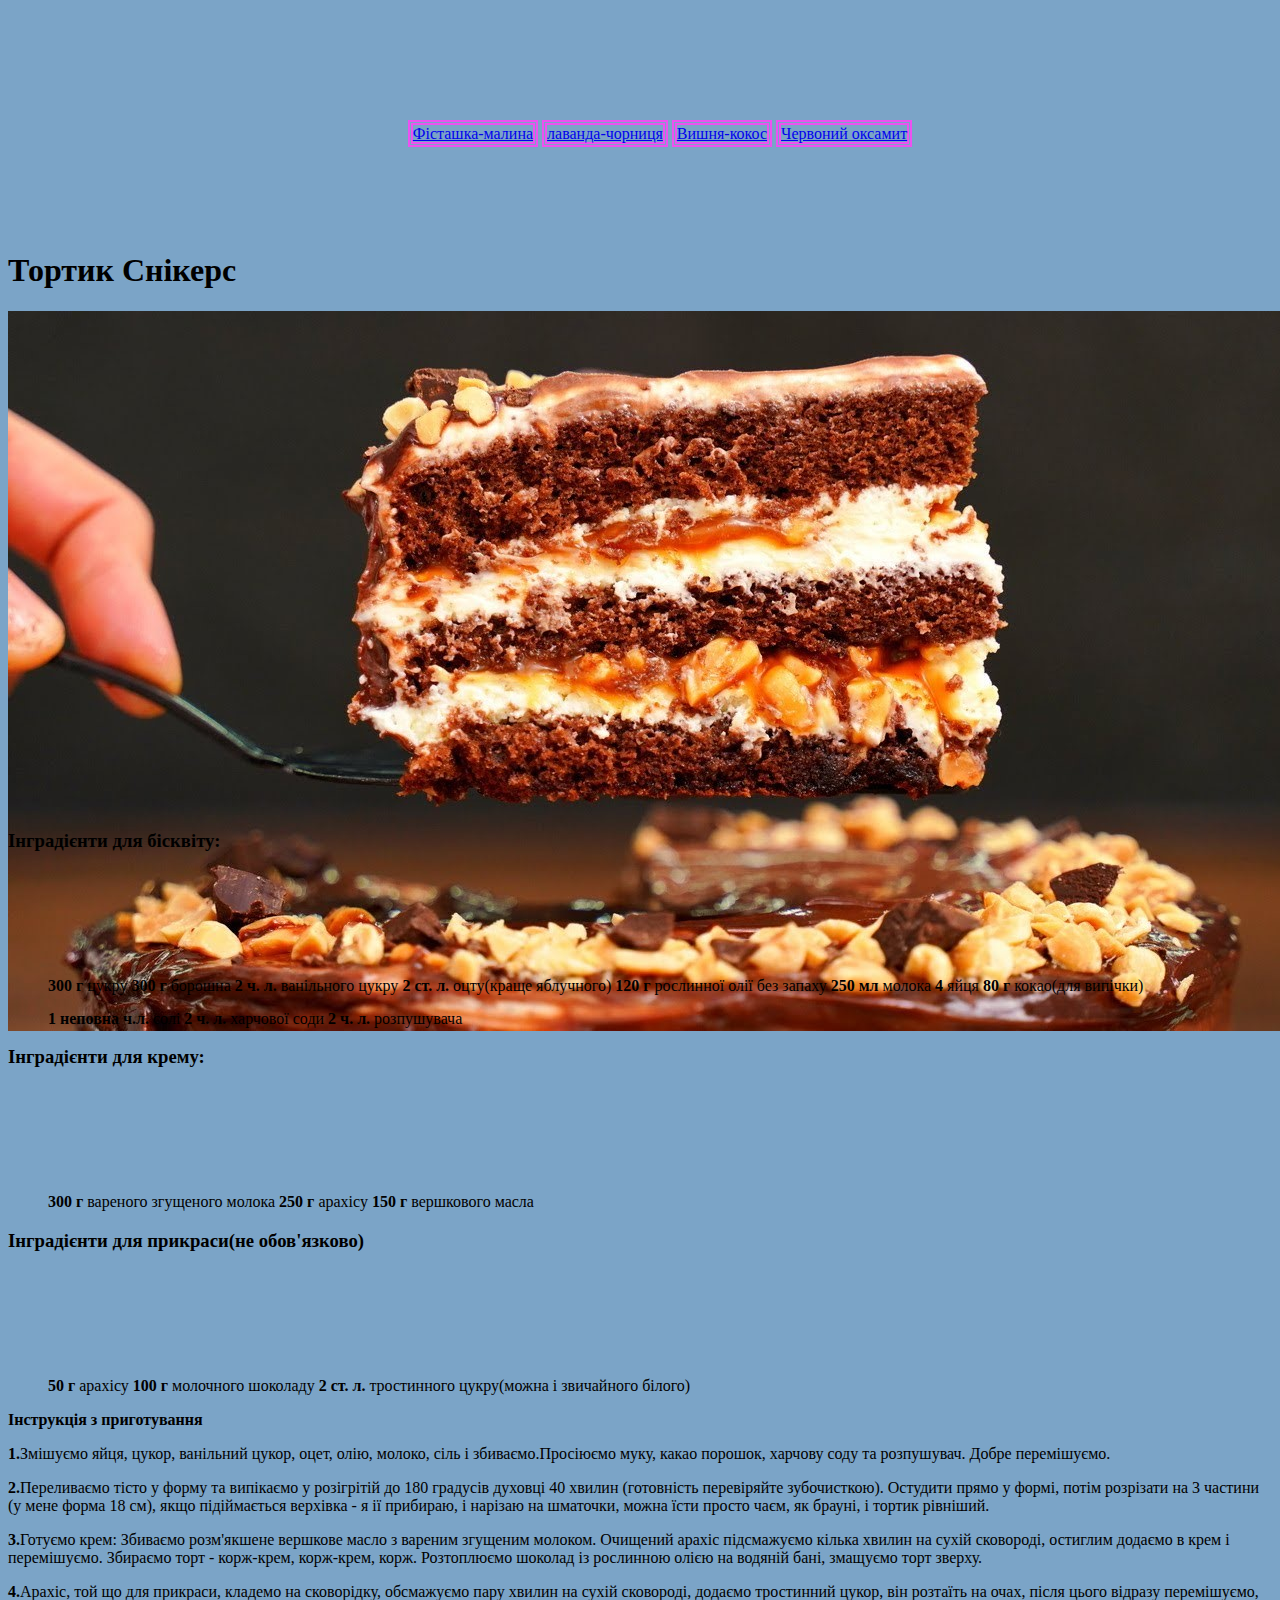
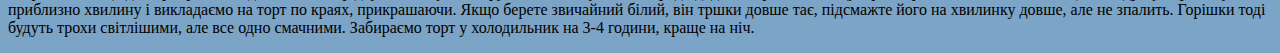
<file: шось 2.0.html>
<!DOCTYPE html>
<html lang="en">
<head>
    <meta charset="UTF-8">
    <meta name="viewport" content="width=device-width, initial-scale=1.0">
    <title>Document</title>
    <link rel="stylesheet" href="шось 2.0.css">
</head>
<body>

    <nav>
        <ul align="center">
            
            <li><a href="шось 5.0.html">Фісташка-малина</a></li>
            <li><a href="шось 3.0.html">лаванда-чорниця</a></li>
            <li><a href="шось.html">Вишня-кокос</a></li>
            <li><a href="шось 4.0.html">Червоний оксамит</a></li>
        </ul>
    </nav>
    <br><br><br><br>
    <h1 alidn="center">Тортик Снікерс</h1>
    <div class="qqq" >
        <img src="74756-snikers.jpg">
    </div>
    <h3>Інградієнти для бісквіту:</h3>
    <div>
      <ul>
        <li><b>300 г</b> цукру</li>
        <li> <b>300 г</b> борошна</li>
        <li><b>2 ч. л.</b> ванільного цукру</li>
        <li><b>2 ст. л.</b> оцту(краще яблучного)</li>
        <li><b>120 г</b> рослинної олії без запаху</li>
        <li><b>250 мл</b> молока</li>
        <li><b>4 </b> яйця</li>
        <li><b>80 г</b> кокао(для випічки)</li>
        <li><b>1 неповна ч.л.</b> солі</li>
        <li><b>2 ч. л.</b> харчової соди</li>
        <li><b>2 ч. л.</b> розпушувача</li>
      </ul>
    </div>

    <h3>Інградієнти для крему:</h3>
    <div>
        <ul>
            <li><b>300 г</b> вареного згущеного молока</li>
            <li><b>250 г</b> арахісу</li>
            <li><b>150 г</b> вершкового масла</li>
        </ul>
    </div>

    <h3>Інградієнти для прикраси(не обов'язково)</h3>
    <div>
        <ul>
            <li><b>50 г</b> арахісу</li>
            <li><b>100 г</b> молочного шоколаду</li>
            <li><b>2 ст. л.</b> тростинного цукру(можна і звичайного білого)</li>
        </ul>
    </div>
    <p><b>Інструкція з приготування</b></p>
    <p>
        <b>1.</b>Змішуємо яйця, цукор, ванільний цукор, оцет, 
        олію, молоко, сіль і збиваємо.Просіюємо муку, какао порошок,
         харчову соду та розпушувач. Добре перемішуємо.
    </p>
    <p>
        <b>2.</b>Переливаємо тісто у форму та випікаємо у розігрітій до 180 
        градусів духовці 40 хвилин (готовність перевіряйте зубочисткою).
         Остудити прямо у формі, потім розрізати на 3 частини
         (у мене форма 18 см), якщо підіймається верхівка - я ії прибираю,
         і нарізаю на шматочки, можна їсти просто  чаєм, як брауні, і тортик рівніший.
    </p>
    <p>
        <b>3.</b>Готуємо крем: Збиваємо розм'якшене вершкове масло з вареним 
        згущеним молоком. Очищений арахіс підсмажуємо кілька 
        хвилин на сухій сковороді, остиглим додаємо в крем і перемішуємо.
        Збираємо торт - корж-крем, корж-крем, корж. Розтоплюємо
        шоколад із рослинною олією на водяній бані, змащуємо торт зверху.
    </p>
    <p>
        <b>4.</b>Арахіс, той що для прикраси, кладемо на сковорідку, обсмажуємо пару 
        хвилин на сухій сковороді, додаємо тростинний цукор, 
        він розтаїть на очах, після цього відразу перемішуємо, приблизно хвилину і
        викладаємо на торт по краях, прикрашаючи. Якщо берете звичайний білий, 
        він тршки довше тає, підсмажте його на хвилинку довше, але не зпалить.
        Горішки тоді будуть трохи світлішими, але все одно смачними.
        Забираємо торт у холодильник на 3-4 години, краще на ніч.
    </p>
</body>
</html>
</file>
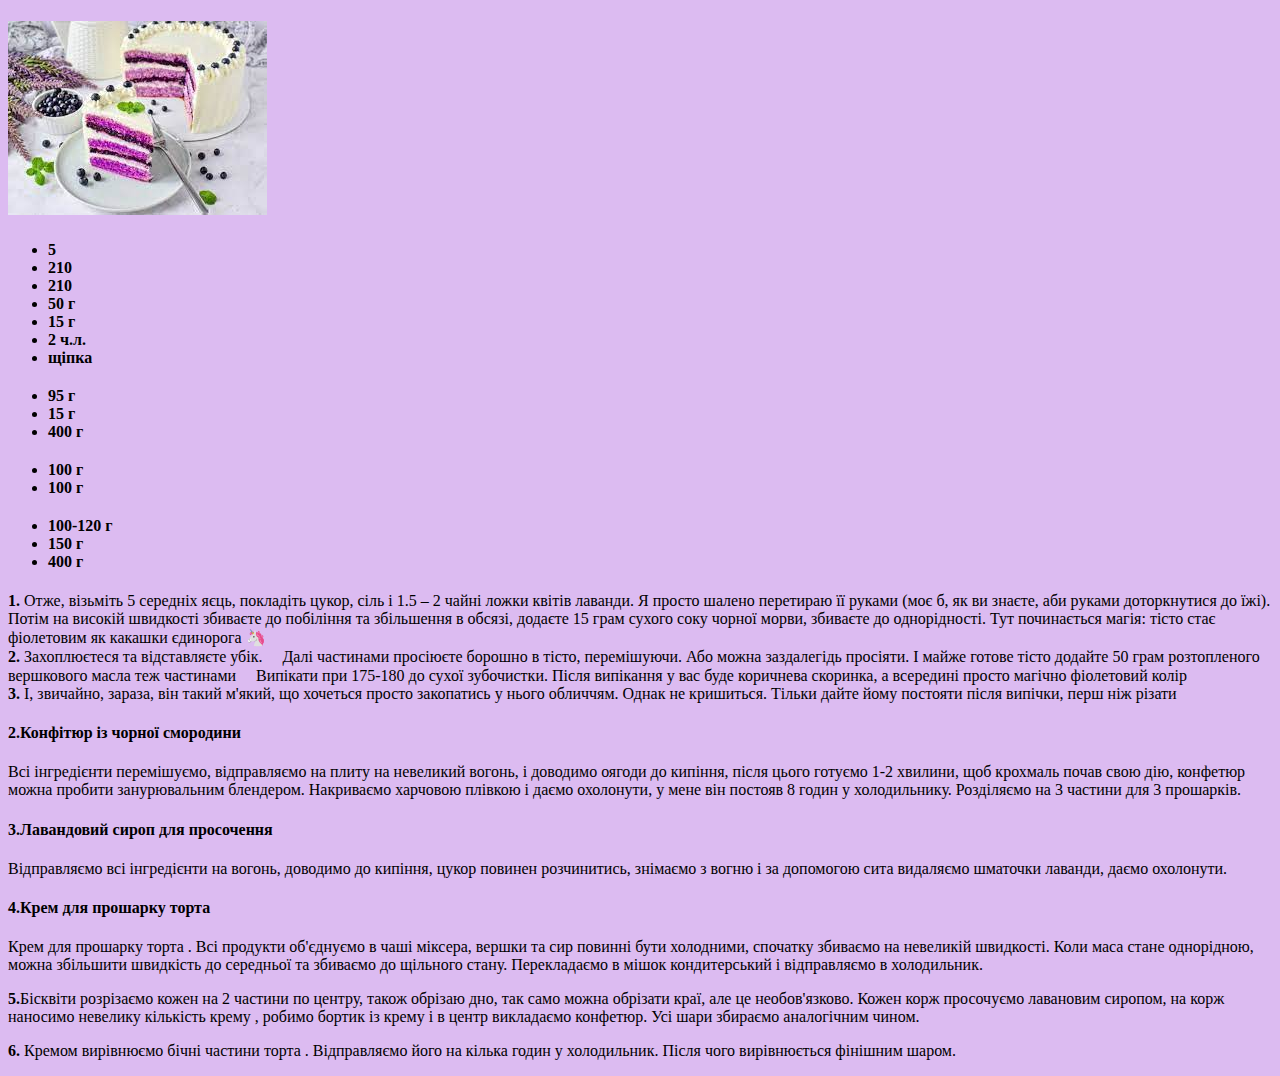
<file: шось 3.0.html>
<!DOCTYPE html>
<html lang="en">
<head>
    <link rel="stylesheet" href="шось 3.0.css">
    <meta charset="UTF-8">
    <meta name="viewport" content="width=device-width, initial-scale=1.0">
    <title>Document</title>
</head>
<body>
    <h1></h1>
    <img src="images (2).jpg">
    <h1></h1>
    <h2></h2>
    <div>
        <ul>
            <li><b>5</b></li>
            <li><b>210</b></li>
            <li><b>210</b></li>
            <li><b>50 г</b></li>
            <li><b>15 г</b></li>
            <li><b>2 ч.л.</b></li>
            <li><b>щіпка</b></li>
        </ul>
    </div>
    <h2></h2>
    <div>
        <ul>
            <li><b>95 г</b></li>
            <li><b>15 г</b></li>
            <li><b>400 г</b></li>
        </ul>
    </div>
    <h2></h2>
    <div>
        <ul>
            <li><b>100 г</b></li>
            <li><b>100 г</b></li>
        </ul>
    </div>
    <h2></h2>
    <div>
        <ul>
            <li><b>100-120 г</b></li>
            <li><b>150 г</b></li>
            <li><b>400 г</b></li>
        </ul>
    </div>
    <h2></h2>
    <h4></h4>
    <p>
        <b>1.</b> Отже, візьміть 5 середніх яєць, покладіть цукор, сіль і 1.5 – 2 
        чайні ложки квітів лаванди. Я просто шалено перетираю її 
        руками (моє б, як ви знаєте, аби руками доторкнутися до 
        їжі). Потім на високій швидкості збиваєте до побіління 
        та збільшення в обсязі, додаєте 15 грам сухого соку 
        чорної морви, збиваєте до однорідності. Тут починається 
        магія: тісто стає фіолетовим як какашки єдинорога 🦄<br>
        <b>2.</b> Захоплюєтеся та відставляєте убік. ⠀ Далі частинами просіюєте
         борошно в тісто, перемішуючи. Або можна заздалегідь просіяти. 
        І майже готове тісто додайте 50 грам розтопленого 
        вершкового масла теж частинами ⠀ Випікати при 175-180 
        до сухої зубочистки. Після випікання у вас буде коричнева 
        скоринка, а всередині просто магічно фіолетовий колір <br>
        <b>3.</b> І, звичайно, зараза, він такий м'який, що хочеться 
        просто закопатись у нього обличчям. Однак не кришиться. 
        Тільки дайте йому постояти після випічки, перш ніж різати
    </p>
    <h4><b>2.</b>Конфітюр із чорної смородини</h4>
      <p>
        Всі інгредієнти перемішуємо, відправляємо на плиту на невеликий 
        вогонь, і доводимо оягоди до кипіння, після цього 
        готуємо 1-2 хвилини, щоб крохмаль почав свою дію, конфетюр 
        можна пробити занурювальним блендером. Накриваємо харчовою 
        плівкою і даємо охолонути, у мене він постояв 8 годин 
        у холодильнику. Розділяємо на 3 частини для 3 прошарків.
      </p>
    <h4><b>3.Лавандовий сироп для просочення</b></h4>
      <p>
        Відправляємо всі інгредієнти на вогонь, доводимо до кипіння, 
        цукор повинен розчинитись, знімаємо з вогню і за
        допомогою сита видаляємо шматочки лаванди, даємо охолонути.
      </p>
    <h4><b>4.Крем для прошарку торта</b></h4>
      <p>
        Крем для прошарку торта . Всі продукти об'єднуємо 
        в чаші міксера, вершки та сир повинні бути 
        холодними, спочатку збиваємо на невеликій швидкості. 
        Коли маса стане однорідною, можна збільшити швидкість 
        до середньої та збиваємо до щільного стану. Перекладаємо 
        в мішок кондитерський і відправляємо в холодильник.
      </p>
    
      <p>
        <b>5.</b>Бісквіти розрізаємо кожен на 2 частини по центру, також обрізаю 
        дно, так само можна обрізати краї, але це необов'язково. 
        Кожен корж просочуємо лавановим сиропом, на корж наносимо 
        невелику кількість крему , робимо бортик із крему і в центр 
        викладаємо конфетюр. Усі шари збираємо аналогічним чином.
      </p>
      
      <p>
        <b>6.</b> Кремом вирівнюємо бічні частини торта .
        Відправляємо його на кілька годин 
        у холодильник. Після чого вирівнюється фінішним шаром.
      </p>
</body>
</html>
</file>
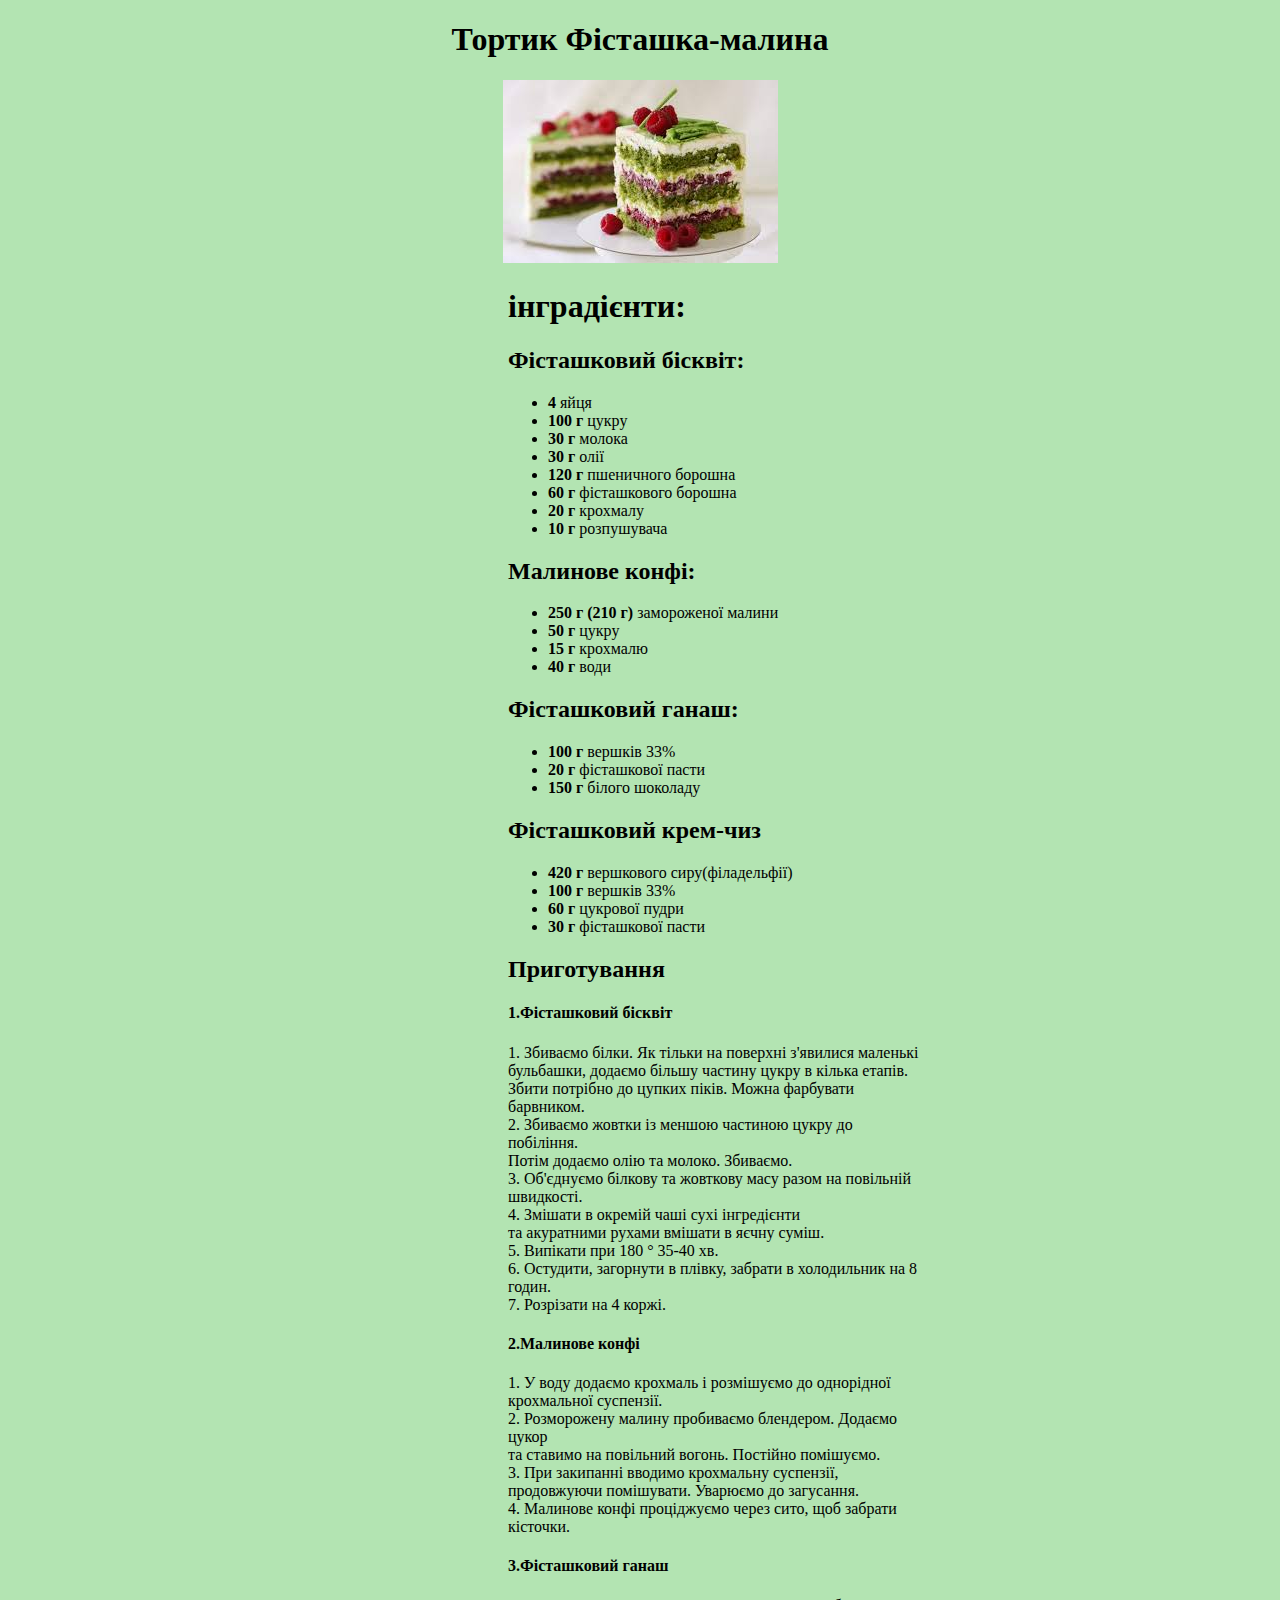
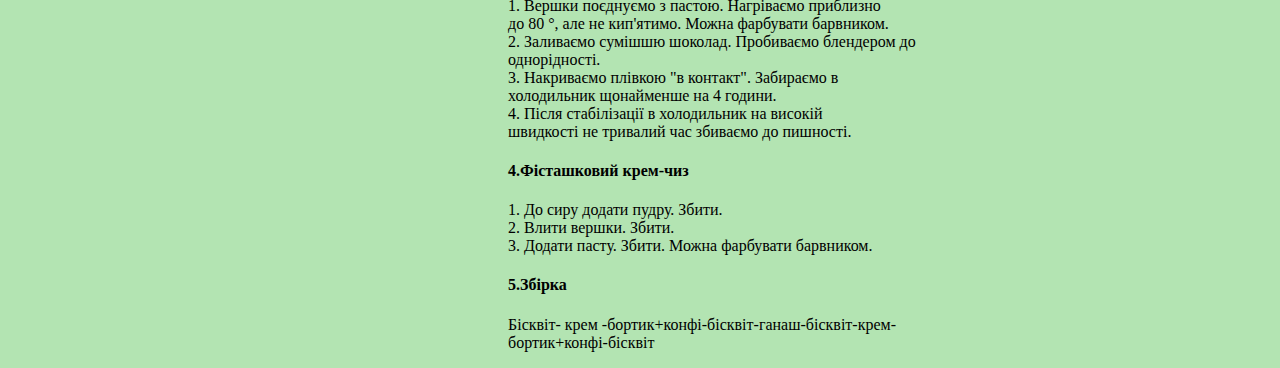
<file: шось 5.0.html>
<!DOCTYPE html>
<html lang="en">
<head>
    <meta charset="UTF-8">
    <meta name="viewport" content="width=device-width, initial-scale=1.0">
    <title>Document</title>
    <link rel="stylesheet" href="шось 5.0.css">
</head>
<body>
    
    
    
    
        <h1 align="center">Тортик Фісташка-малина</h1>
    <div align="center">
        <img src="images.jpg">
    </div>
    <div align="center" class="a">
    <h1>інградієнти:</h1>
    <h2>Фісташковий бісквіт:</h2>
    <div>
        <ul>
          <li><b>4</b> яйця</li>
          <li><b>100 г</b> цукру</li>
          <li><b>30 г</b> молока</li>
          <li><b>30 г</b> олії</li>
          <li><b>120 г</b> пшеничного борошна</li>
          <li><b>60 г</b> фісташкового борошна</li>
          <li><b>20 г</b> крохмалу</li>
          <li><b>10 г</b> розпушувача</li>
        </ul>
    </div>
    <h2>Малинове конфі:</h2>
    <div>
        <ul>
            <li><b>250 г (210 г)</b> замороженої малини</li>
            <li><b>50 г</b> цукру</li>
            <li><b>15 г</b> крохмалю</li>
            <li><b>40 г</b> води</li>
        </ul>
    </div>
    <h2>Фісташковий ганаш:</h2>
    <div>
        <ul>
            <li><b>100 г</b> вершків 33%</li>
            <li><b>20 г</b> фісташкової пасти</li>
            <li><b>150 г</b> білого шоколаду</li>
        </ul>
    </div>
    <h2>Фісташковий крем-чиз</h2>
    <div>
        <ul>
            <li><b>420 г</b> вершкового сиру(філадельфії)</li>
            <li><b>100 г</b> вершків 33%</li>
            <li><b>60 г</b> цукрової пудри</li>
            <li><b>30 г</b> фісташкової пасти</li>
        </ul>
    </div>
    <h2>Приготування</h2>
    <h4>1.Фісташковий бісквіт</h4>
    <p>
        1. Збиваємо білки. Як тільки на поверхні з'явилися маленькі <br>
           бульбашки, додаємо більшу частину цукру в кілька етапів. <br>
           Збити потрібно до цупких піків. Можна фарбувати барвником.<br>
        2. Збиваємо жовтки із меншою частиною цукру до побіління.<br>
           Потім додаємо олію та молоко. Збиваємо.<br>
        3. Об'єднуємо білкову та жовткову масу разом на повільній швидкості.<br>
        4. Змішати в окремій чаші сухі інгредієнти <br>
        та акуратними рухами вмішати в яєчну суміш.<br>
        5. Випікати при 180 ° 35-40 хв.<br>
        6. Остудити, загорнути в плівку, забрати в холодильник на 8 годин.<br>
        7. Розрізати на 4 коржі.<br>
    </p>
    <h4>2.Малинове конфі</h4>
    <p>
        1. У воду додаємо крохмаль і розмішуємо до однорідної крохмальної суспензії.<br>
        2. Розморожену малину пробиваємо блендером. Додаємо цукор <br>
           та ставимо на повільний вогонь. Постійно помішуємо.<br>
        3. При закипанні вводимо крохмальну суспензії, <br>
        продовжуючи помішувати. Уварюємо до загусання.<br>
        4. Малинове конфі проціджуємо через сито, щоб забрати кісточки.<br>
    </p>
    <h4>3.Фісташковий ганаш</h4>
    <p>
        1. Вершки поєднуємо з пастою. Нагріваємо приблизно <br>
           до 80 °, але не кип'ятимо. Можна фарбувати барвником.<br>
        2. Заливаємо сумішшю шоколад. Пробиваємо блендером до однорідності.<br>
        3. Накриваємо плівкою "в контакт". Забираємо в холодильник щонайменше на 4 години.<br>
        4. Після стабілізації в холодильник на високій <br>
        швидкості не тривалий час збиваємо до пишності.<br>
    </p>
    <h4>4.Фісташковий крем-чиз</h4>
    <p>
        1. До сиру додати пудру. Збити.<br>
        2. Влити вершки. Збити.<br>
        3. Додати пасту. Збити. Можна фарбувати барвником.<br>
    </p>
    <h4>5.Збірка</h4>
    <p>
        Бісквіт- крем -бортик+конфі-бісквіт-ганаш-бісквіт-крем-бортик+конфі-бісквіт<br>
    </p>
</div>
    
    
</body>
</html>
</file>
<file: шось 2.0.css>
.qqq{
    width: 500px;
    height: 500px;
}

body{
    background-color: rgb(123, 164, 199);
}

a{
    
    border: 5px double rgb(236, 82, 241);
    
    }
    
    ul{
        margin-top: 110px;
    }
    
    li{
        margin-top: 15px;
        list-style-type: none;
        display: inline-block;
        
    }-
</file>
<file: шось 3.0.css>
body{
    background-color: rgb(220, 187, 241);
}
</file>
<file: шось 5.0.css>
.a{
    width: 33%;
    text-align: left;
    margin-left: 500px;
}

body{
    background-color: rgb(179, 228, 178)
}
</file>
